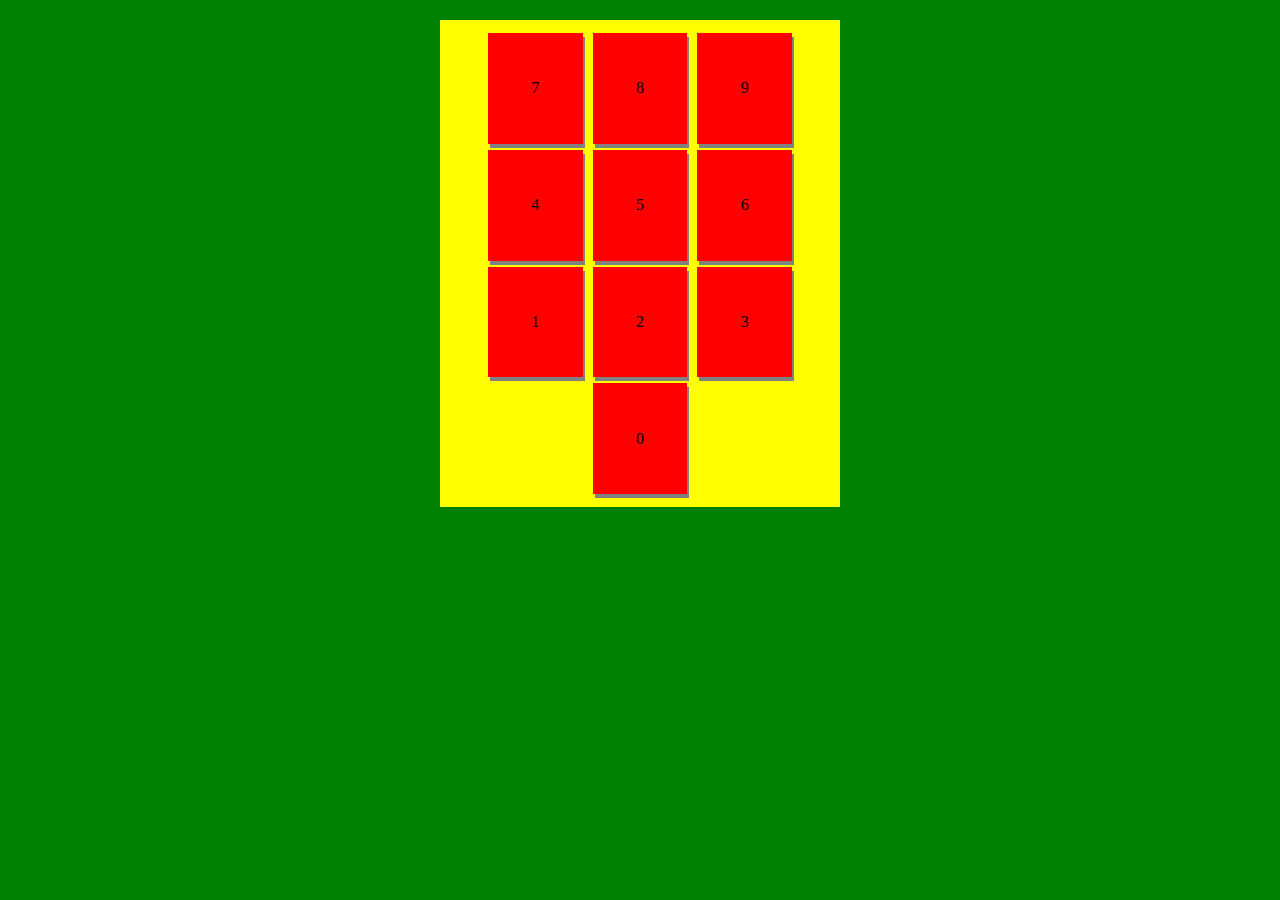
<file: index.html>
<!DOCTYPE html>
<html>

<head>
    <title>Calculator</title>
    <link type="text/css" rel="stylesheet" href="numpad.css" />
</head>

<body>
    <div class="calculator">
        <div class="numpad">
            <span class="number"><div>7</div></span>
            <span class="number">8</span>
            <span class="number">9</span>
            <span class="number">4</span>
            <span class="number">5</span>
            <span class="number">6</span>
            <span class="number">1</span>
            <span class="number">2</span>
            <span class="number">3</span>
            <span class="number">0</span>
        </div>
    </div>
</body>

</html>
</file>
<file: numpad.css>
body {
    background: green;
    background-size: cover;
    box-sizing: border-box;
}

.numpad {
    padding: 10px;
    background: yellow;
    margin: 20px auto;
    height: auto;
    width: 30%;
    text-align: center;
}

.number {
    position: relative;
    display: inline-block;
    background: red;
    width: 25%;
    padding-top: 12.5%;
    padding-bottom: 12.5%;
    text-align: center;
    box-shadow: 2px 4px gray;
    transition: 0.2s ease;
    user-select: none;
    margin: 3px;
    line-height: 100%;
    vertical-align: middle;
}

.number:hover {
    color: white;
    background: lightcoral;
}

.number:active {
    color: black;
    background: red;
    top: 3px;
    box-shadow: 0px 0px;
}

@media only screen and (max-width:300px) {
    .number {
        font-size: 10px;
        width: 15%;
        padding-bottom: 15%;
    }
}

@media only screen and (min-width:300px) and (max-width:365px) {
    .number {
        font-size: 10px;
        width: 20%;
        padding-bottom: 20%;
    }
}

@media only screen and (max-width:175px) {
    .number {
        padding: 0px;
    }
    .number {
        font-size: 6px;
        width: 10%;
        padding-bottom: 10%;
    }
}
</file>
